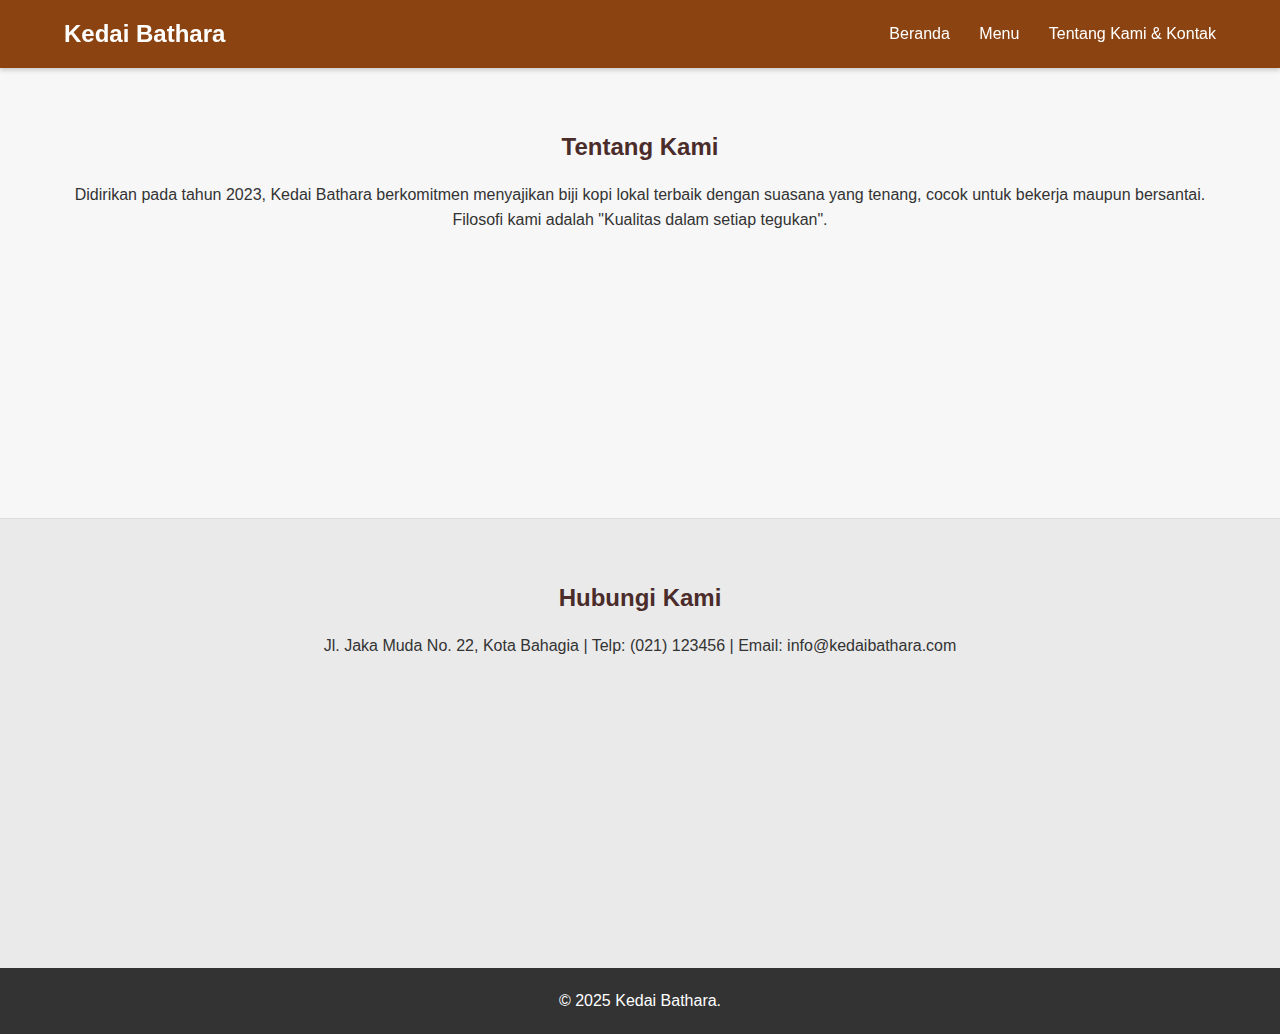
<file: about_contact.html>
<!DOCTYPE html>
<html lang="id">
<head>
    <meta charset="UTF-8">
    <meta name="viewport" content="width=device-width, initial-scale=1.0">
    <title>Tentang Kami & Kontak | Kedai Bathara</title>
    <link rel="stylesheet" href="style.css">
</head>
<body>

    <header class="header">
        <a href="index.html" class="logo">Kedai Bathara</a>
        <nav class="navbar">
            <a href="index.html">Beranda</a>
            <a href="menu.html">Menu</a>
            <a href="about_contact.html">Tentang Kami & Kontak</a>
        </nav>
    </header>

    <section id="about" class="about">
        <h2>Tentang Kami</h2>
        <p>Didirikan pada tahun 2023, Kedai Bathara berkomitmen menyajikan biji kopi lokal terbaik dengan suasana yang tenang, cocok untuk bekerja maupun bersantai. Filosofi kami adalah "Kualitas dalam setiap tegukan".</p>
    </section>

    <section id="contact" class="contact">
        <h2>Hubungi Kami</h2>
        <p>Jl. Jaka Muda No. 22, Kota Bahagia | Telp: (021) 123456 | Email: info@kedaibathara.com</p>
    </section>

    <footer style="text-align: center; padding: 20px; background-color: #333; color: white;">
        &copy; 2025 Kedai Bathara.
    </footer>

</body>
</html>
</file>
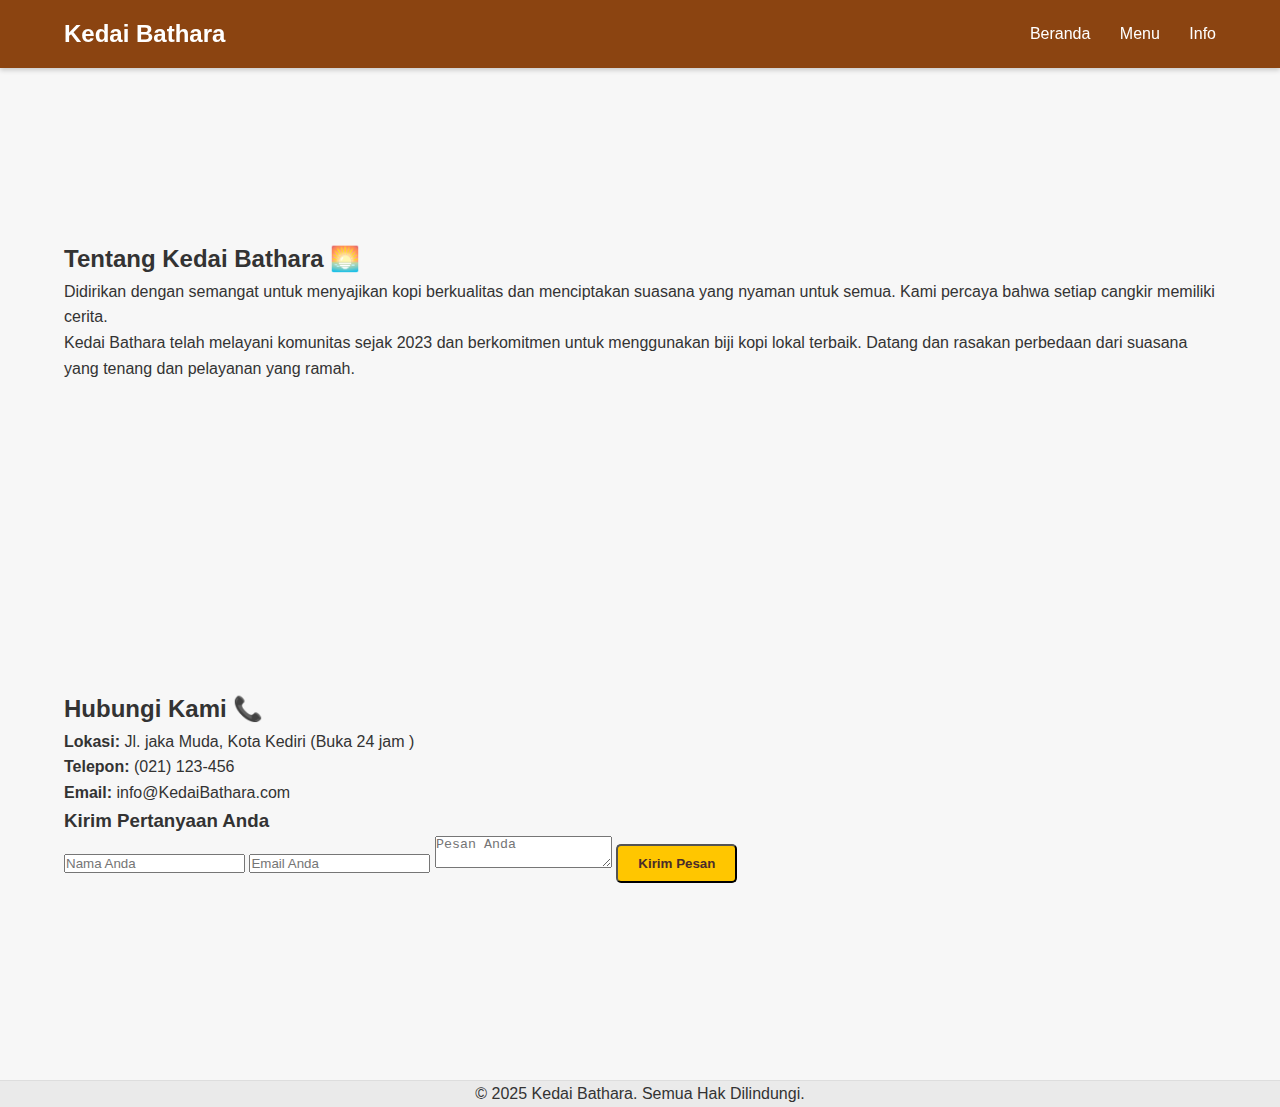
<file: info.html>
<!DOCTYPE html>
<html lang="id">
<head>
    <meta charset="UTF-8">
    <meta name="viewport" content="width=device-width, initial-scale=1.0">
    <title>Tentang Kami & Kontak - Kedai Bathara</title>
    <link rel="stylesheet" href="style.css">
</head>
<body>

    <header class="header">
        <a href="index.html" class="logo">Kedai Bathara</a>
        <nav class="navbar">
            <a href="index.html">Beranda</a>
            <a href="menu.html">Menu</a>
            <a href="info.html">Info</a> </nav>
    </header>

    <main style="padding-top: 7rem;">
        
        <section id="about" class="about-section">
            <div class="content">
                <h2>Tentang Kedai Bathara 🌅</h2>
                <p class="subtitle">Didirikan dengan semangat untuk menyajikan kopi berkualitas dan menciptakan suasana yang nyaman untuk semua. Kami percaya bahwa setiap cangkir memiliki cerita.</p>
                <p>Kedai Bathara telah melayani komunitas sejak 2023 dan berkomitmen untuk menggunakan biji kopi lokal terbaik. Datang dan rasakan perbedaan dari suasana yang tenang dan pelayanan yang ramah.</p>
            </div>
        </section>

        <section id="contact" class="contact-section">
            <h2>Hubungi Kami 📞</h2>
            
            <div class="contact-info">
                <p><strong>Lokasi:</strong> Jl. jaka Muda, Kota Kediri (Buka 24 jam )</p>
                <p><strong>Telepon:</strong> (021) 123-456</p>
                <p><strong>Email:</strong> info@KedaiBathara.com</p>
            </div>

            <form class="contact-form">
                <h3>Kirim Pertanyaan Anda</h3>
                <input type="text" placeholder="Nama Anda" required>
                <input type="email" placeholder="Email Anda" required>
                <textarea placeholder="Pesan Anda" required></textarea>
                <button type="submit" class="btn">Kirim Pesan</button>
            </form>
        </section>
        
    </main>

    <footer class="contact">
        <p>&copy; 2025 Kedai Bathara. Semua Hak Dilindungi.</p>
    </footer>
    
</body>
</html>
</file>
<file: style.css>
* {

    margin: 0;

    padding: 0;

    box-sizing: border-box;

}



body {

    font-family: Arial, sans-serif;

    line-height: 1.6;

    background-color: #f7f7f7;

    color: #333;

}



a {

    text-decoration: none;

    color: inherit;

}



section {

    padding: 60px 5%;

    min-height: 50vh; /* Agar konten tidak terlalu pendek di halaman About */

}



/* Header & Navbar */

.header {

    background-color: #8b4411; /* Warna Cokelat Kopi */

    color: white;

    padding: 15px 5%;

    display: flex;

    justify-content: space-between;

    align-items: center;

    position: sticky;

    top: 0;

    z-index: 1000;

    box-shadow: 0 2px 5px rgba(0, 0, 0, 0.2);

}



.logo {

    font-size: 1.5em;

    font-weight: bold;

}



.navbar a {

    margin-left: 25px;

    transition: color 0.3s;

}



.navbar a:hover {

    color: #ffc600; /* Warna Emas/Kuning untuk hover */

}



/* Hero Section (Halaman Beranda) */

.hero {

    /* Ganti 'coffee_background.jpg' dengan path gambar Anda */

    background: linear-gradient(rgba(0, 0, 0, 0.5), rgba(0, 0, 0, 0.5)), url('coffee_background.jpg') no-repeat center center/cover;

    color: white;

    text-align: center;

    padding: 100px 5%;

    min-height: 70vh;

    display: flex;

    flex-direction: column;

    justify-content: center;

    align-items: center;

}



.hero h1 {

    font-size: 3em;

    margin-bottom: 10px;

}



.hero p {

    font-size: 1.2em;

    margin-bottom: 20px;

}



.btn {

    display: inline-block;

    background-color: #ffc600;

    color: #4a2c2a;

    padding: 10px 20px;

    border-radius: 5px;

    font-weight: bold;

    transition: background-color 0.3s;

}



.btn:hover {

    background-color: #e0b400;

}



/* Menu Section */

.menu h2 {

    text-align: center;

    margin-bottom: 30px;

    color: #4a2c2a;

}



.menu-filter {

    text-align: center;

    margin-bottom: 30px;

}



.filter-btn {

    background-color: #ddd;

    border: none;

    padding: 10px 20px;

    margin: 5px;

    border-radius: 20px;

    cursor: pointer;

    transition: background-color 0.3s, color 0.3s;

    font-weight: bold;

}



.filter-btn.active {

    background-color: #4a2c2a;

    color: white;

}



.menu-container {

    display: grid;

    grid-template-columns: repeat(auto-fit, minmax(300px, 1fr));

    gap: 25px;

}



.menu-item {

    background-color: white;

    padding: 20px;

    border-radius: 8px;

    box-shadow: 0 4px 8px rgba(0, 0, 0, 0.1);

    display: flex;

    justify-content: space-between;

    align-items: flex-start;

}



.item-name {

    color: #4a2c2a;

    margin-bottom: 5px;

}



.item-desc {

    font-size: 0.9em;

    color: #666;

    margin-right: 15px; /* Memberi ruang sebelum harga */

}



.price {

    font-weight: bold;

    color: #cc5500;

    white-space: nowrap;

    font-size: 1.1em;

}



/* About & Contact Section (Halaman about_contact.html) */

.about, .contact {

    text-align: center;

}



.about h2, .contact h2 {

    color: #4a2c2a;

    margin-bottom: 15px;

}



.contact {

    background-color: #eaeaea;

    border-top: 1px solid #ddd;
</file>
